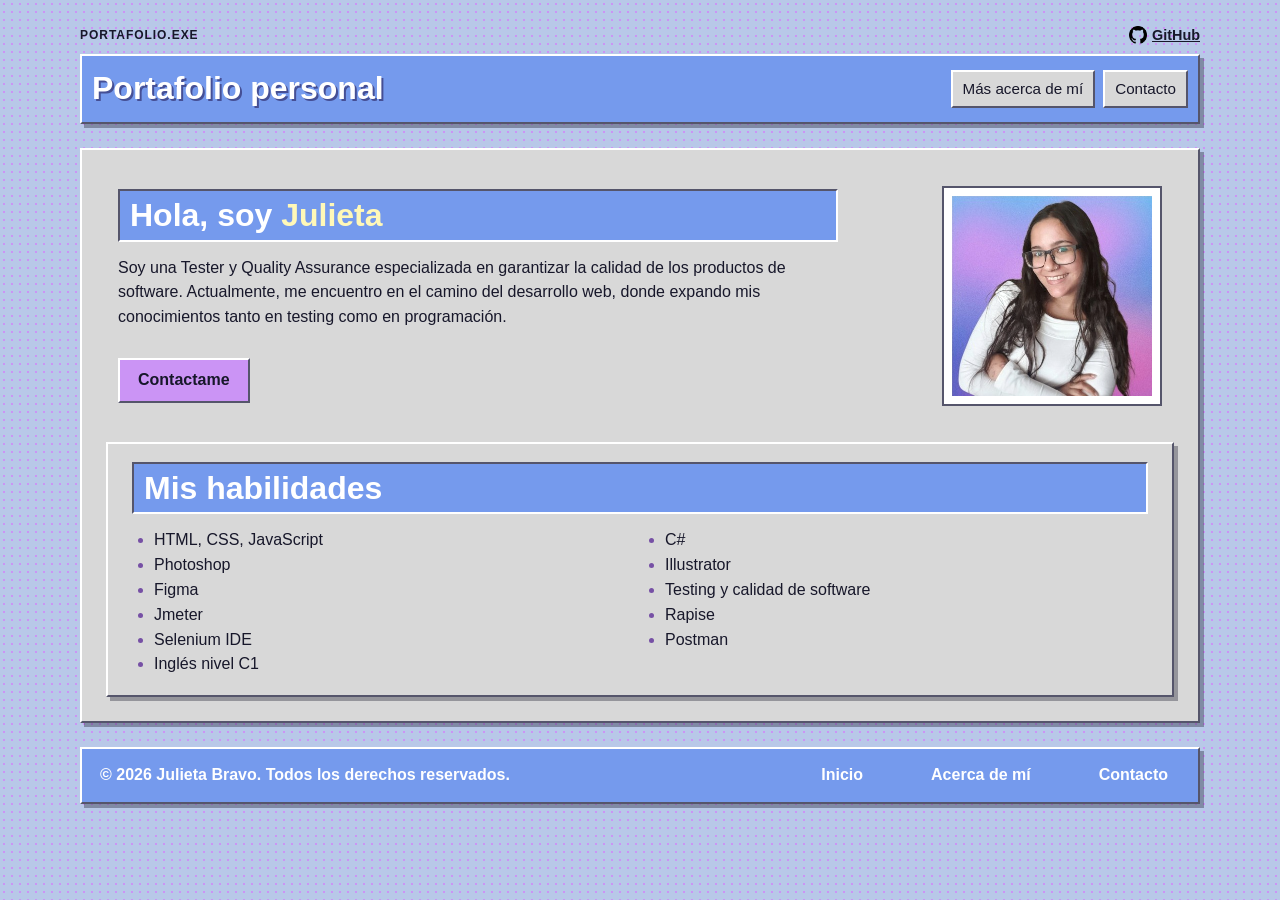
<file: index.html>
<!DOCTYPE html>
<html lang="es">
  <head>
    <meta charset="UTF-8">
    <meta name="viewport" content="width=device-width, initial-scale=1.0">
    <title>Mi Portafolio</title>
    <link rel="icon" type="image/png" href="./img/j.png">
    <link rel="stylesheet" href="styles.css">
  </head>
  <body>
    <div class="topbar">
      <span class="topbar_label">PORTAFOLIO.EXE</span>
      <a class="github_link" href="https://github.com/julietanatbravo" target="_blank" rel="noopener noreferrer">
        <img class="github_icon" src="./img/gh-icon.webp" alt="Icono de GitHub">
        <span>GitHub</span>
      </a>
    </div>
    <header>
      <div class="header">
        <div> <h1 class="title_logo">Portafolio personal </h1> </div>
        <nav aria-label="Navegación principal">
          <div class="header_secciones"> 
            <div> <section> <p ><a class="secciones_hijo" href="./acercade.html">Más acerca de mí</a></p> </section> </div>
            <div> <a class="secciones_hijo" href="./contacto.html"><section> <p>Contacto</p> </section> </a></div>
          </div>
        </nav>
      </div>
    </header>
    <main>
      <div class="main_padre">
<div class="main_content_1">
  <div class="main_content_hijo_1">
    <h2 class="main_content_hijo_titulo">Hola, soy <span>Julieta</span></h2>
    <p class="main_content_hijo_1_parrafo">Soy una Tester y Quality Assurance especializada en garantizar la calidad de los productos de software. Actualmente, me encuentro en el camino del desarrollo web, donde expando mis conocimientos tanto en testing como en programación.</p>
    <a class="btn_CTA_h1" href="./contacto.html">Contactame</a>
  </div>
  <div class="fotojb">
    <img src="./img/fotoJB.jpg" alt="Foto de Julieta" class="fotojb_img">
  </div>
</div>
<div class="main_content_2">
  <h2 class="main_content_hijo_titulo">Mis habilidades</h2>
  <ul class="main_content_hijo_2_lista">
    <li>HTML, CSS, JavaScript</li>
    <li>C#</li>
    <li>Photoshop</li>
    <li>Illustrator</li>
    <li>Figma</li>
    <li>Testing y calidad de software</li>
    <li>Jmeter</li>
    <li>Rapise</li>
    <li>Selenium IDE</li>
    <li>Postman</li>
    <li>Inglés nivel C1</li>
  </ul>
</div>
</div>
    </main>
    <footer>
      <div class="footer">
        <p>© 2026 Julieta Bravo. Todos los derechos reservados.</p>
        <nav class="footer_links" aria-label="Navegación de pie de página">
          <a href="./index.html">Inicio</a>
          <a href="./acercade.html">Acerca de mí</a>
          <a href="./contacto.html">Contacto</a>
        </nav>
      </div>
    </footer>
  </body>
</html>
</file>
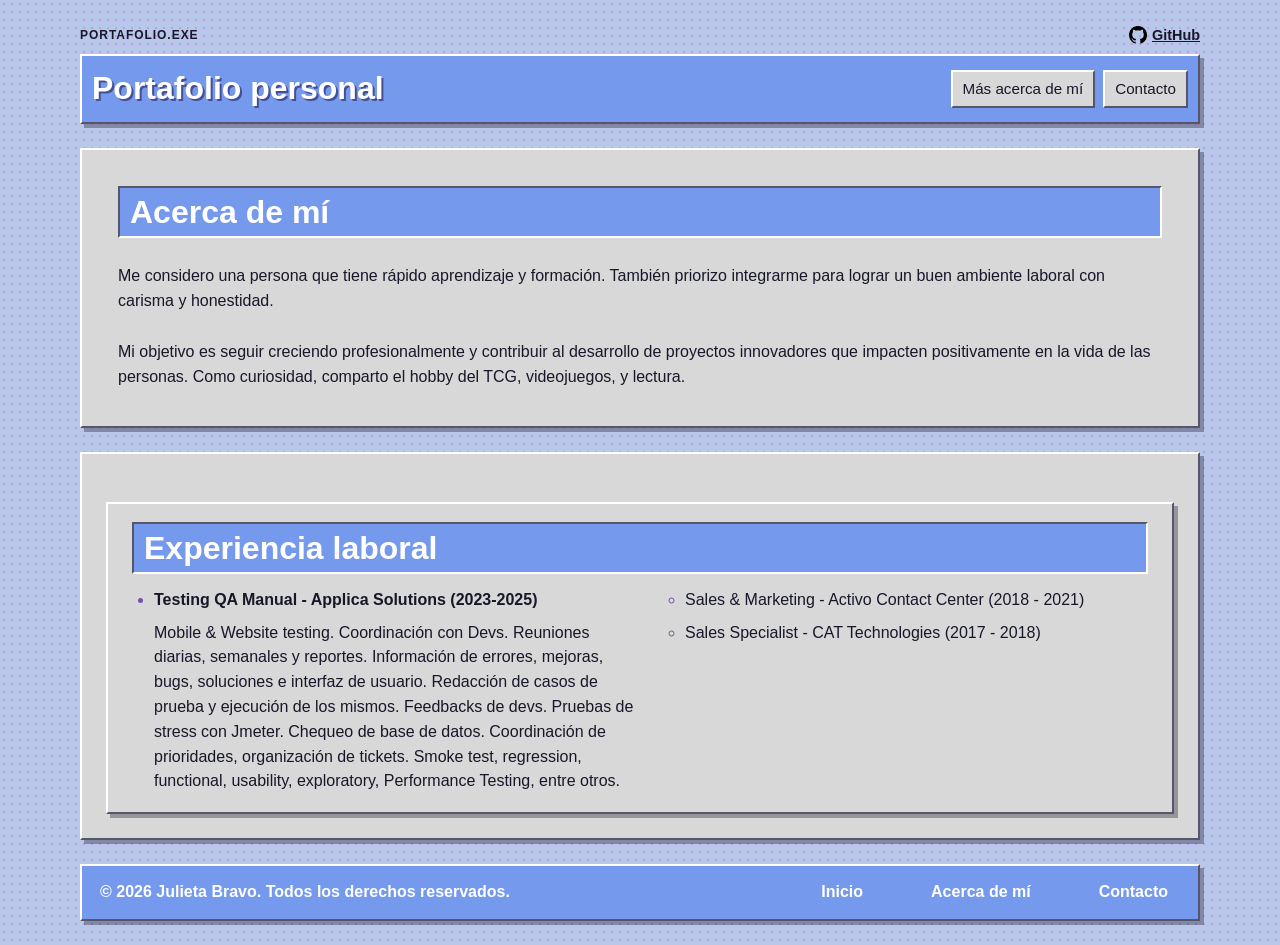
<file: acercade.html>
<!DOCTYPE html>
<html lang="es">
<head>
  <meta charset="UTF-8">
  <meta name="viewport" content="width=device-width, initial-scale=1.0">
  <title>Acerca de mí</title>
  <link rel="icon" type="image/png" href="./img/j.png">
  <link rel="stylesheet" href="styles.css">
</head>
<body>
    <div class="topbar">
      <span class="topbar_label">PORTAFOLIO.EXE</span>
      <a class="github_link" href="https://github.com/julietanatbravo" target="_blank" rel="noopener noreferrer">
        <img class="github_icon" src="./img/gh-icon.webp" alt="Icono de GitHub">
        <span>GitHub</span>
      </a>
    </div>
        <header>
      <div class="header">
        <div> <h1 > <a class="title_logo" href="index.html">Portafolio personal</a> </h1> </div>
        <nav aria-label="Navegación principal">
          <div class="header_secciones"> 
            <div> <section> <p ><a class="secciones_hijo" href="acercade.html">Más acerca de mí</a></p> </section> </div>
            <div> <a class="secciones_hijo" href="contacto.html"><section> <p>Contacto</p> </section> </a></div>
          </div>
        </nav>
      </div>
    </header>

    <main>
      <div class="main_padre">
        <div class="main_content_1" id="acercade_padre">
          <h2 class="main_content_hijo_titulo">Acerca de mí</h2>
          <p class="main_content_hijo_1_parrafo">Me considero una persona que tiene rápido aprendizaje y formación. También priorizo integrarme para lograr un buen ambiente laboral con carisma y honestidad.</p>
          <p class="main_content_hijo_1_parrafo">Mi objetivo es seguir creciendo profesionalmente y contribuir al desarrollo de proyectos innovadores que impacten positivamente en la vida de las personas. Como curiosidad, comparto el hobby del TCG, videojuegos, y lectura.</p>
        </div>
      </div>

      <div class="main_padre">
        <div class="main_content_2">
          <h2 class="main_content_hijo_titulo">Experiencia laboral</h2>
          <ul class="main_content_hijo_2_lista">
            <li>
              <span>Testing QA Manual - Applica Solutions (2023-2025)</span>
              <p class="main_content_hijo_1_parrafo">Mobile & Website testing. Coordinación con Devs. Reuniones diarias, semanales y reportes. Información de errores, mejoras, bugs, soluciones e interfaz de usuario. Redacción de casos de prueba y ejecución de los mismos. Feedbacks de devs. Pruebas de stress con Jmeter. Chequeo de base de datos. Coordinación de prioridades, organización de tickets. Smoke test, regression, functional, usability, exploratory, Performance Testing, entre otros.</p>
            </li>
            <li class="lista_derecha">
              <ul class="lista_derecha_contenido">
                <li>Sales & Marketing - Activo Contact Center (2018 - 2021)</li>
                <li>Sales Specialist - CAT Technologies (2017 - 2018)</li>
              </ul>
            </li>
          </ul>
        </div>
      </div>
    </main>
    <footer>
      <div class="footer">
        <p>© 2026 Julieta Bravo. Todos los derechos reservados.</p>
        <nav class="footer_links" aria-label="Navegación de pie de página">
          <a href="./index.html">Inicio</a>
          <a href="./acercade.html">Acerca de mí</a>
          <a href="./contacto.html">Contacto</a>
        </nav>
      </div>
    </footer>

</body>
</html>
</file>
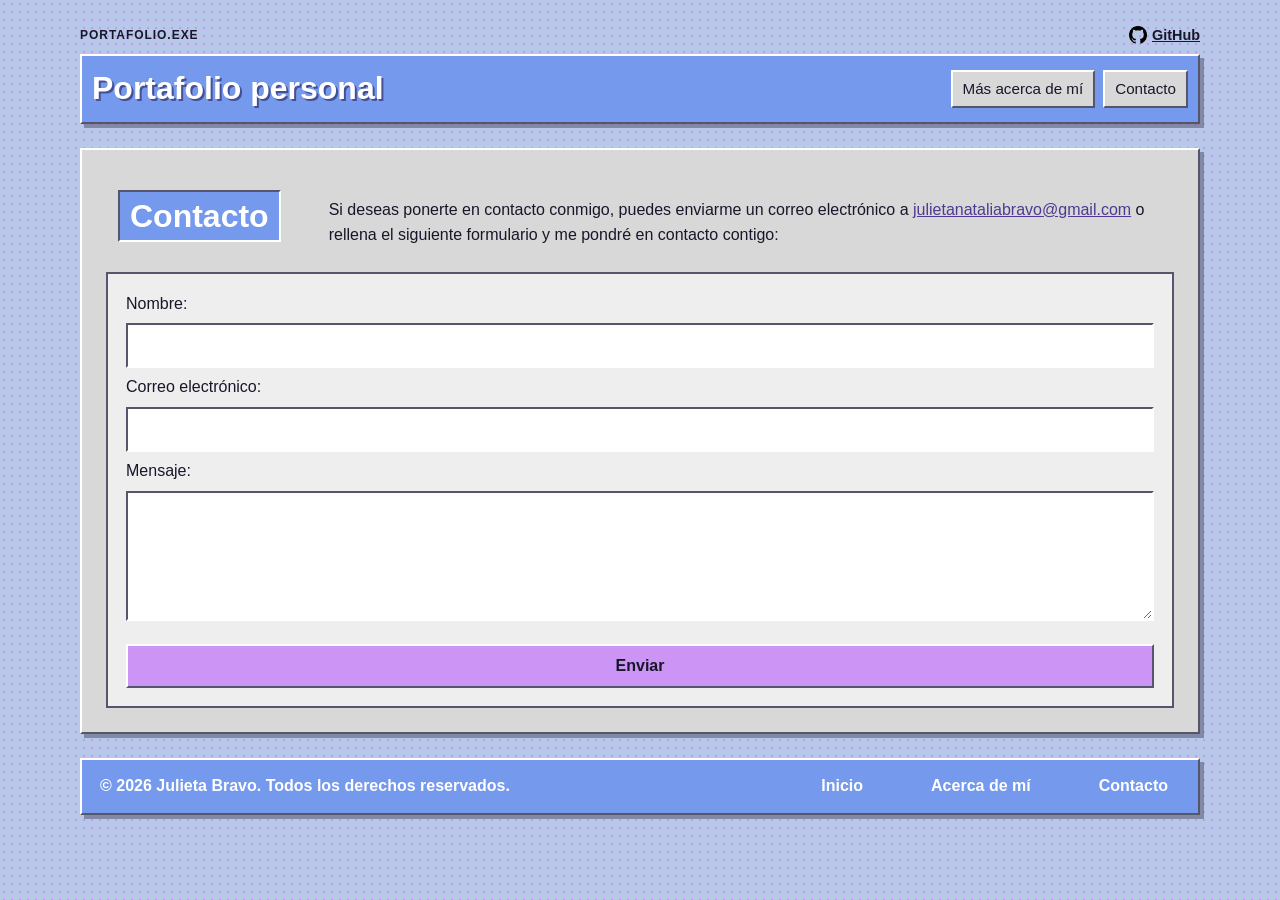
<file: contacto.html>
<!DOCTYPE html>
<html lang="es">
<head>
  <meta charset="UTF-8">
  <meta name="viewport" content="width=device-width, initial-scale=1.0">
  <title>Contacto</title>
  <link rel="icon" type="image/png" href="./img/j.png">
  <link rel="stylesheet" href="styles.css">
</head>
<body>
    <div class="topbar">
      <span class="topbar_label">PORTAFOLIO.EXE</span>
      <a class="github_link" href="https://github.com/julietanatbravo" target="_blank" rel="noopener noreferrer">
        <img class="github_icon" src="./img/gh-icon.webp" alt="Icono de GitHub">
        <span>GitHub</span>
      </a>
    </div>
      <header>
      <div class="header">
        <div> <h1 > <a class="title_logo" href="index.html">Portafolio personal</a> </h1> </div>
        <nav aria-label="Navegación principal">
          <div class="header_secciones"> 
            <div> <section> <p ><a class="secciones_hijo" href="acercade.html">Más acerca de mí</a></p> </section> </div>
            <div> <a class="secciones_hijo" href="contacto.html"><section> <p>Contacto</p> </section> </a></div>
          </div>
        </nav>
      </div>
    </header>

    <main>
      <div class="main_padre">
        <div class="main_content_1">
          <h2 class="main_content_hijo_titulo">Contacto</h2>
          <p class="main_content_hijo_1_parrafo">Si deseas ponerte en contacto conmigo, puedes enviarme un correo electrónico a <a href="mailto:julietanataliabravo@gmail.com">julietanataliabravo@gmail.com</a> o rellena el siguiente formulario y me pondré en contacto contigo:</p>
        </div>

        <div><form>
          <label for="name">Nombre:</label>
          <input type="text" id="name" name="name" required>
          <label for="email">Correo electrónico:</label>
          <input type="email" id="email" name="email" required>
          <label for="message">Mensaje:</label>
          <textarea id="message" name="message" required></textarea>
          <button type="submit">Enviar</button>
        </form> </div>
      </div>
    </main>
    <footer>
      <div class="footer">
        <p>© 2026 Julieta Bravo. Todos los derechos reservados.</p>
        <nav class="footer_links" aria-label="Navegación de pie de página">
          <a href="./index.html">Inicio</a>
          <a href="./acercade.html">Acerca de mí</a>
          <a href="./contacto.html">Contacto</a>
        </nav>
      </div>
    </footer>
</body>
</html>
</file>
<file: styles.css>
:root {
  --desktop-blue: #759aed;
  --lavender: #cb94f5;
  --ink: #17172a;
  --window-gray: #d8d8d8;
  --shadow: #55556b;
  --desktop-bg: #b8c8e8;
  --desktop-speck: #cb94f5;
}

* {
  box-sizing: border-box;
}

body {
  min-height: 100vh;
  margin: 0;
  padding: 24px;
  color: var(--ink);
  background-color: var(--desktop-bg);
  background-image: radial-gradient(var(--desktop-speck) 1px, transparent 1px);
  background-size: 8px 8px;
  font-family: "Trebuchet MS", Verdana, sans-serif;
  line-height: 1.55;
}

.topbar {
  display: flex;
  justify-content: space-between;
  align-items: center;
  max-width: 1120px;
  margin: 0 auto 8px;
}

.topbar_label {
  color: var(--ink);
  font-size: 0.75rem;
  font-weight: bold;
  letter-spacing: 0.08em;
}

.github_link {
  display: inline-flex;
  align-items: center;
  gap: 5px;
  color: var(--ink);
  font-size: 0.9rem;
  font-weight: bold;
  text-decoration: underline;
}

.github_icon {
  width: 18px;
  height: 18px;
  flex: 0 0 18px;
}

.github_link:hover,
.github_link:focus-visible {
  color: #7650a5;
}

header,
main,
footer {
  max-width: 1120px;
  margin: 0 auto;
}

.header,
.main_padre,
.main_content_2 {
  border: 2px solid;
  border-color: white var(--shadow) var(--shadow) white;
  background: var(--window-gray);
  box-shadow: 4px 4px 0 rgba(23, 23, 42, 0.35);
}

.header {
  display: flex;
  align-items: center;
  justify-content: space-between;
  gap: 24px;
  padding: 8px 10px;
  color: white;
  background: var(--desktop-blue);
}

.header h1,
.header_secciones p {
  margin: 0;
}

.title_logo {
  margin: 0;
  color: white;
  font-size: clamp(1.25rem, 3vw, 2rem);
  font-weight: bold;
  text-decoration: none;
  text-shadow: 2px 2px #454f95;
}

.header_secciones {
  display: flex;
  flex-wrap: wrap;
  gap: 8px;
  font-size: 0.95rem;
}

.secciones_hijo {
  display: block;
  padding: 5px 10px;
  color: var(--ink);
  background: var(--window-gray);
  border: 2px solid;
  border-color: white var(--shadow) var(--shadow) white;
  text-decoration: none;
  transition: background-color 0.25s ease, transform 0.2s ease, box-shadow 0.25s ease;
}

.secciones_hijo:hover,
.secciones_hijo:focus-visible,
.btn_CTA_h1:hover,
.btn_CTA_h1:focus-visible {
  background: var(--lavender);
  transform: translateY(-1px);
  box-shadow: 2px 2px 0 rgba(23, 23, 42, 0.2);
}

.main_padre {
  margin-top: 24px;
  padding: 24px;
}

.main_content_1 {
  display: flex;
  align-items: center;
  justify-content: space-between;
  gap: 48px;
  padding: 12px;
}

#acercade_padre {
  align-items: stretch;
  flex-direction: column;
  gap: 26px;
  max-width: none;
}

#acercade_padre .main_content_hijo_titulo,
#acercade_padre .main_content_hijo_1_parrafo {
  width: 100%;
  margin: 0;
}

.main_content_hijo_1,
.main_content_1[id="acercade_padre"] {
  max-width: 720px;
}

.main_content_hijo_titulo {
  margin: 0 0 14px;
  padding: 5px 10px;
  color: white;
  background: var(--desktop-blue);
  border: 2px solid;
  border-color: var(--shadow) white white var(--shadow);
  font-size: clamp(1.35rem, 3vw, 2rem);
  line-height: 1.2;
}

.main_content_hijo_titulo span {
  color: #fff8b8;
}

.main_content_hijo_1_parrafo {
  margin: 12px 0;
}

.btn_CTA_h1,
form button {
  display: inline-block;
  margin-top: 16px;
  padding: 8px 18px;
  color: var(--ink);
  background: var(--lavender);
  border: 2px solid;
  border-color: white var(--shadow) var(--shadow) white;
  font: inherit;
  font-weight: bold;
  text-decoration: none;
  cursor: pointer;
  transition: transform 0.2s ease, filter 0.25s ease, box-shadow 0.25s ease;
}

.btn_CTA_h1 {
  animation: cta-color-pulse 2.8s ease-in-out infinite;
}

@keyframes cta-color-pulse {
  0%,
  100% {
    background-color: var(--lavender);
  }

  50% {
    background-color: #f5c2df;
  }
}

@media (prefers-reduced-motion: reduce) {
  .btn_CTA_h1 {
    animation: none;
  }
}

.btn_CTA_h1:active,
form button:active,
.secciones_hijo:active {
  border-color: var(--shadow) white white var(--shadow);
  transform: translate(1px, 1px);
}

.fotojb {
  flex: 0 0 220px;
  padding: 8px;
  background: white;
  border: 2px solid var(--shadow);
}

.fotojb_img {
  display: block;
  width: 100%;
  aspect-ratio: 1;
  object-fit: cover;
  filter: saturate(0.85) contrast(1.05);
}

.main_content_2 {
  margin-top: 24px;
  padding: 18px 24px;
}

.main_content_hijo_2_lista {
  display: grid;
  grid-template-columns: repeat(2, minmax(0, 1fr));
  gap: 0 28px;
  margin: 0;
  padding-left: 22px;
  align-items: start;
}

.main_content_hijo_2_lista > li {
  margin: 0;
  padding-left: 0;
}

.main_content_hijo_2_lista > li:first-child {
  grid-column: 1;
}

.lista_derecha {
  grid-column: 2;
  justify-self: end;
  width: 100%;
  list-style: none;
}

.lista_derecha_contenido {
  display: flex;
  flex-direction: column;
  gap: 8px;
  margin: 0;
  padding-left: 20px;
}

.lista_derecha_contenido li {
  margin: 0;
}

.main_content_hijo_2_lista li span {
  display: block;
  font-weight: bold;
}

.main_content_hijo_2_lista li .main_content_hijo_1_parrafo {
  margin: 8px 0 0;
  padding-left: 0;
}

.main_content_hijo_2_lista li::marker,
.lista_derecha_contenido li::marker {
  color: #7650a5;
}

form {
  display: grid;
  gap: 7px;
  min-width: min(100%, 420px);
  padding: 18px;
  background: #eeeeee;
  border: 2px solid var(--shadow);
}

input,
textarea {
  width: 100%;
  padding: 8px;
  color: var(--ink);
  background: white;
  border: 2px solid;
  border-color: var(--shadow) white white var(--shadow);
  font: inherit;
}

textarea {
  min-height: 130px;
  resize: vertical;
}

.footer {
  display: flex;
  align-items: center;
  justify-content: space-between;
  gap: 16px;
  margin-top: 24px;
  padding: 14px 18px;
  color: white;
  background: var(--desktop-blue);
  border: 2px solid;
  border-color: white var(--shadow) var(--shadow) white;
  box-shadow: 4px 4px 0 rgba(23, 23, 42, 0.35);
}

.footer p {
  margin: 0;
  font-weight: bold;
}

.footer_links {
  display: flex;
  flex-wrap: wrap;
  justify-content: flex-end;
  gap: 44px;
}

.footer_links a {
  color: white;
  text-decoration: none;
  font-weight: bold;
  padding: 0 12px;
}

.footer_links a:hover,
.footer_links a:focus-visible {
  color: #fff8b8;
}

a {
  color: #4f3993;
}

@media (max-width: 700px) {
  body {
    padding: 12px;
  }

  .header,
  .main_content_1 {
    align-items: stretch;
    flex-direction: column;
  }

  .header_secciones {
    justify-content: stretch;
  }

  .header_secciones > div {
    flex: 1;
  }

  .secciones_hijo {
    text-align: center;
  }

  .main_padre {
    padding: 14px;
  }

  .fotojb {
    align-self: center;
    width: min(100%, 220px);
  }

  .main_content_hijo_2_lista {
    grid-template-columns: 1fr;
  }

  .footer {
    flex-direction: column;
    text-align: center;
  }

  .footer_links {
    justify-content: center;
  }
}
</file>
